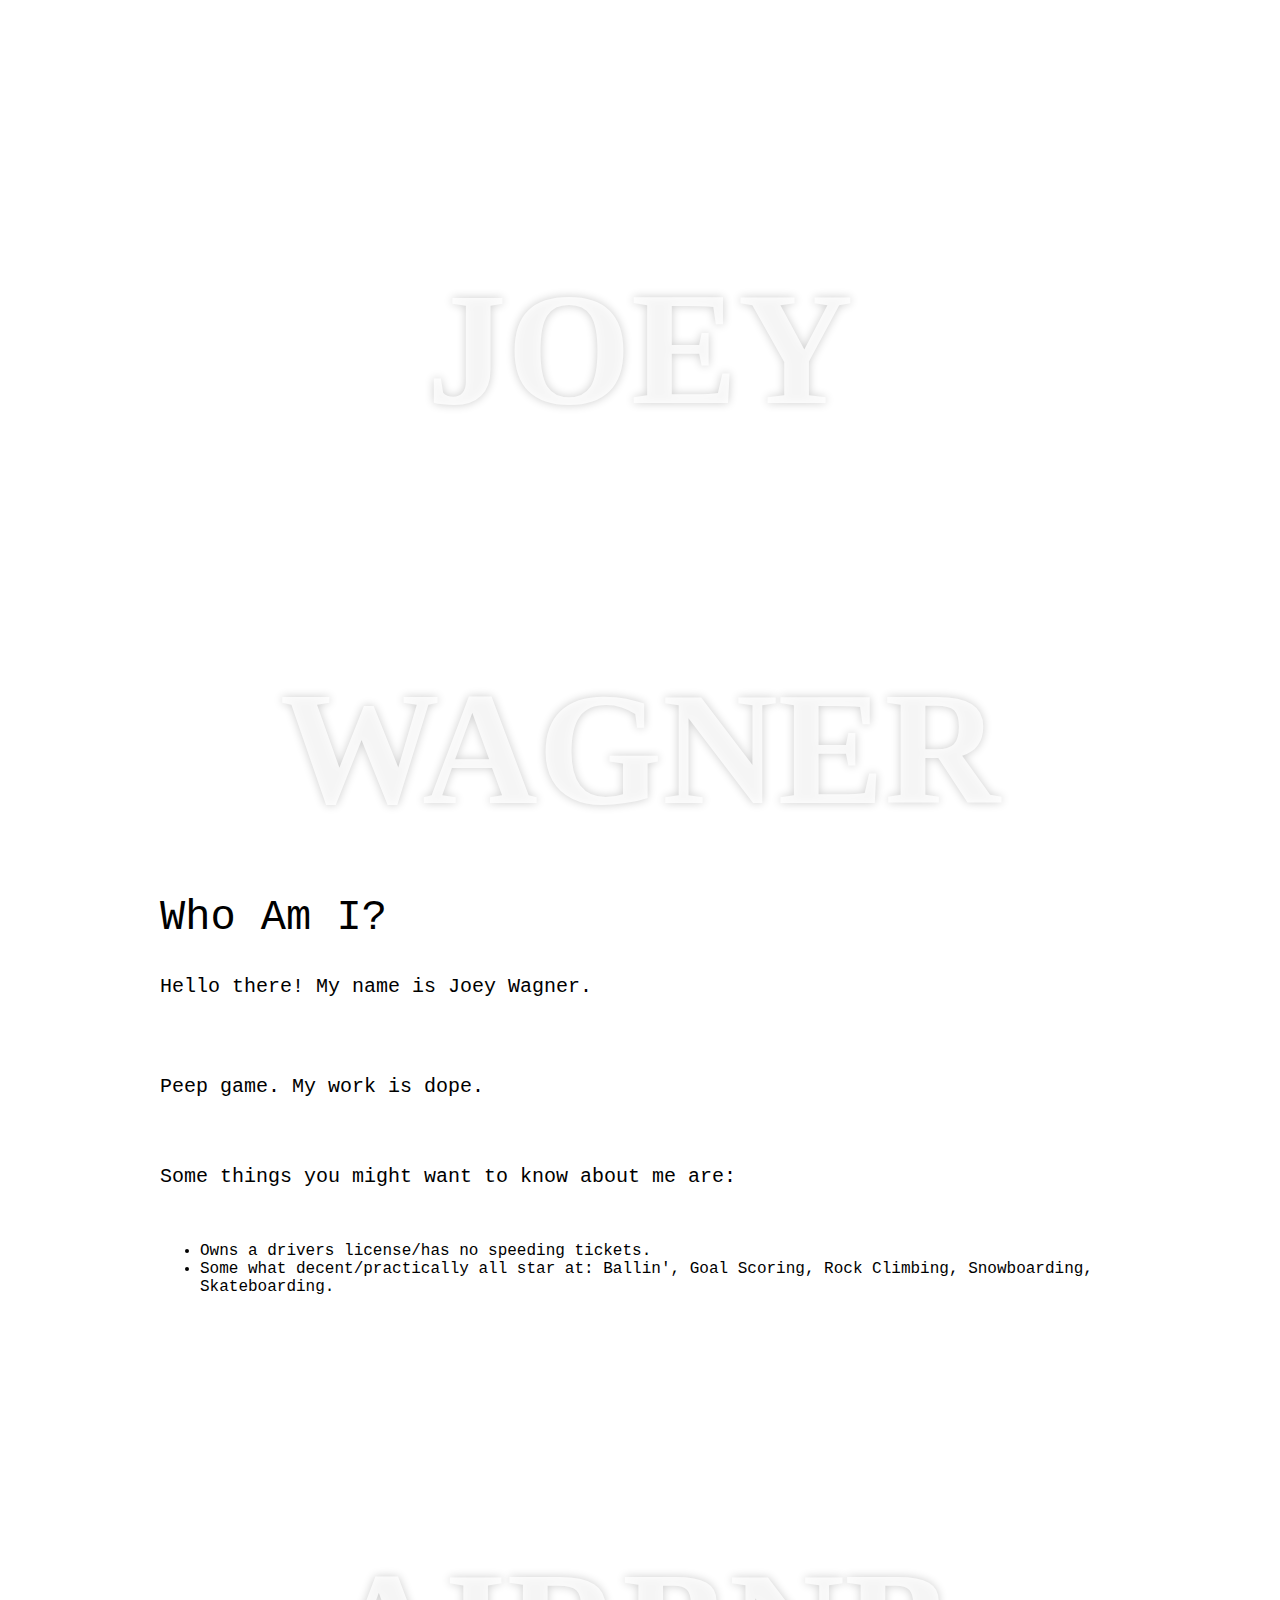
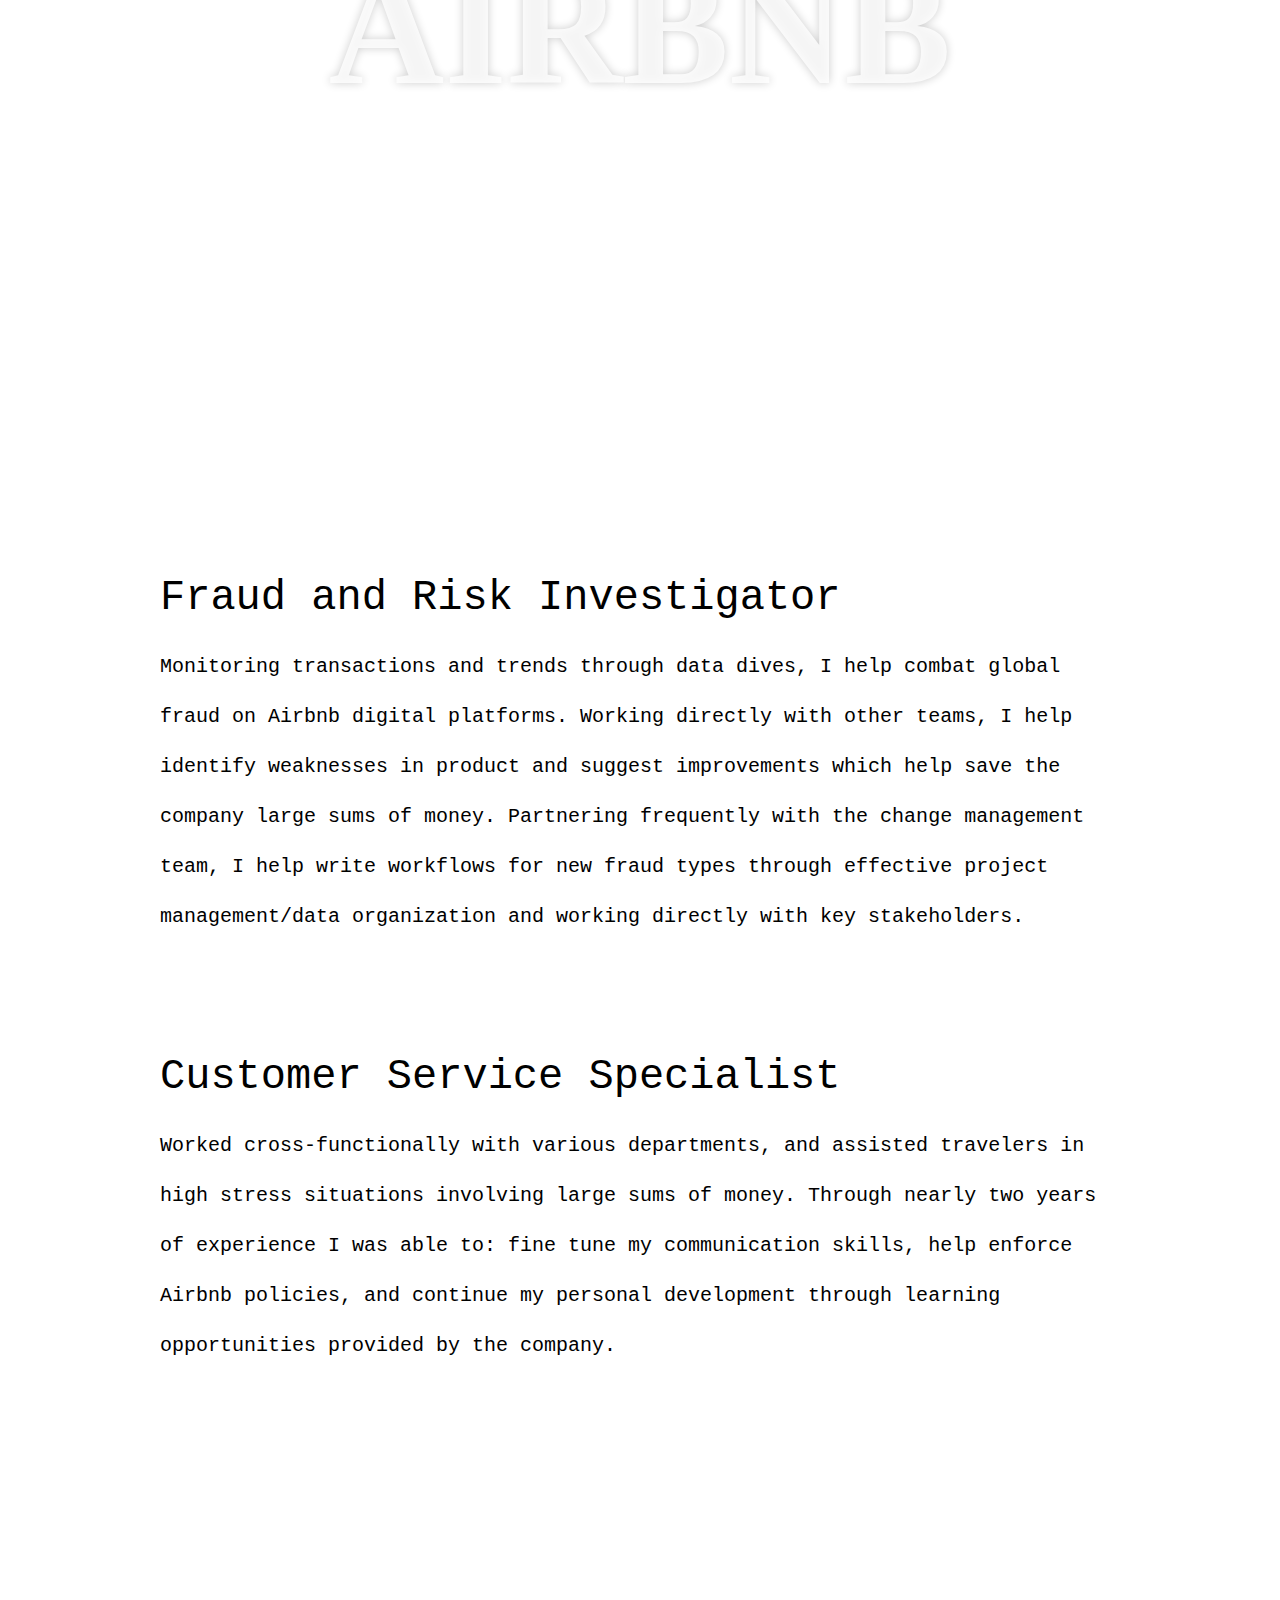
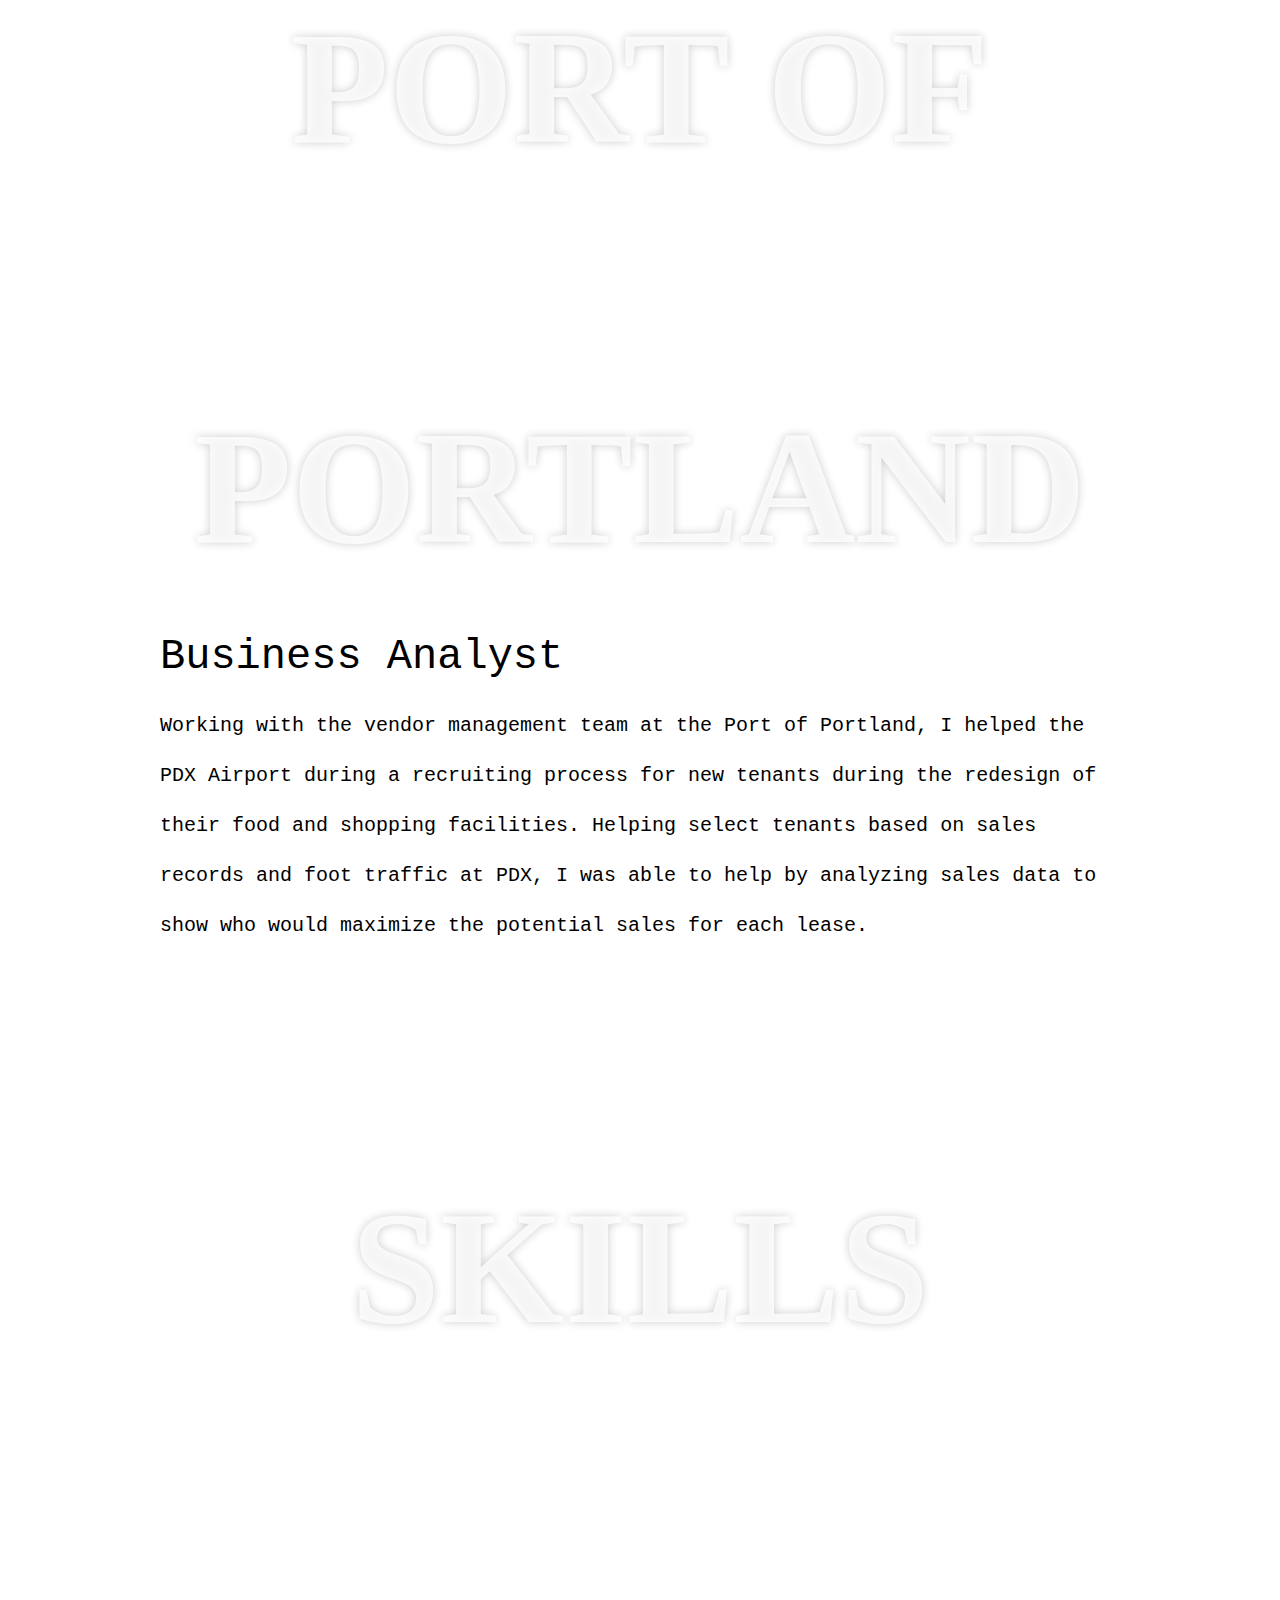
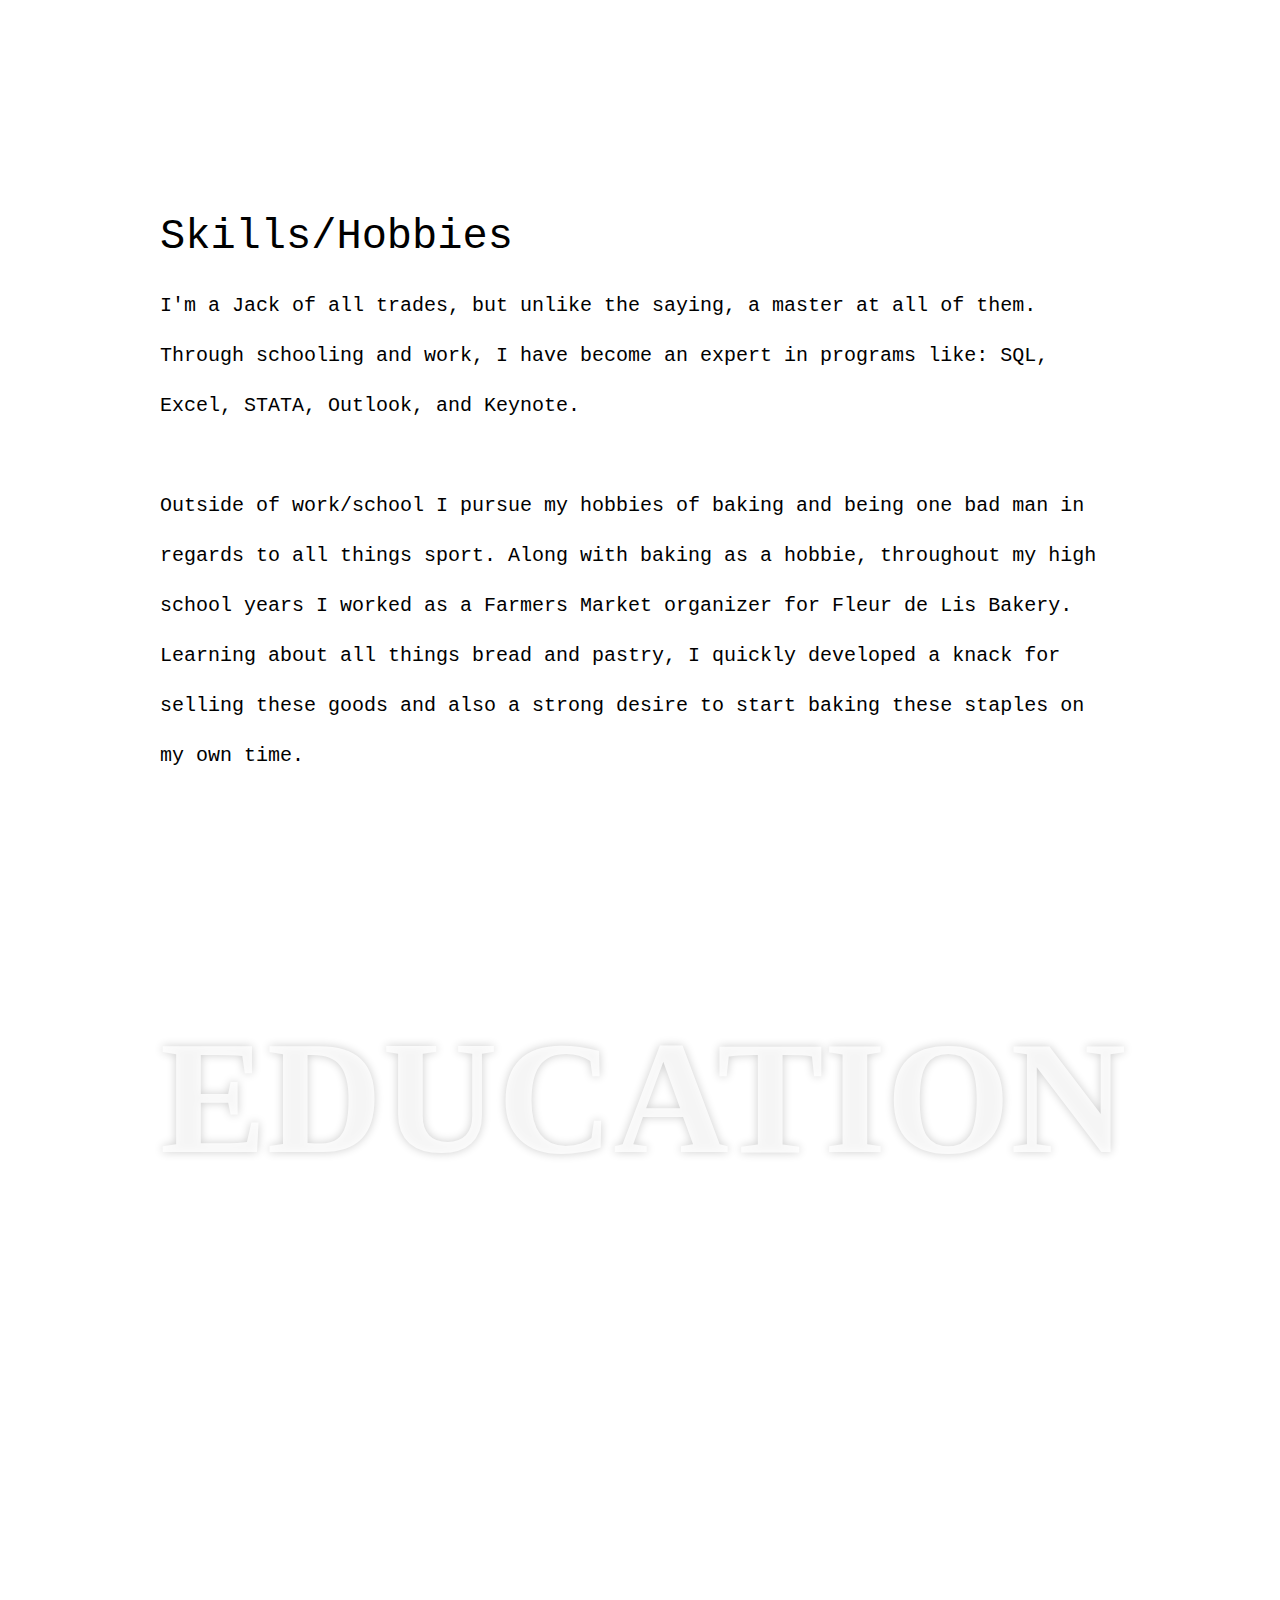
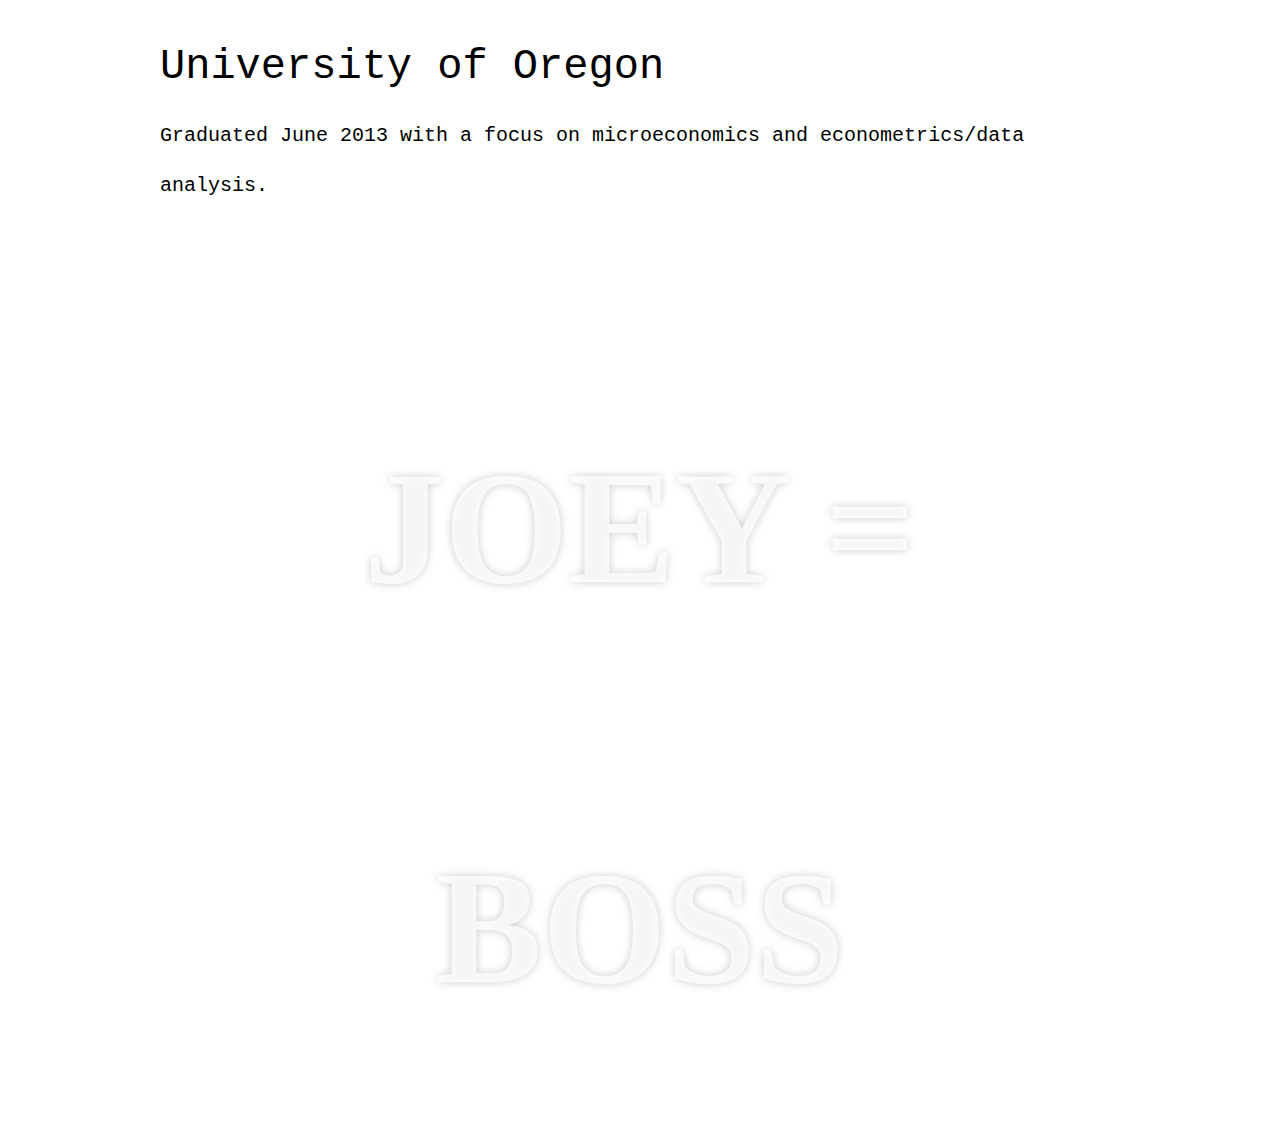
<file: index.html>
<!doctype html>
<html>
<title>
  The Greatness known as: Joey Wagner
</title>
<link rel="stylesheet" href="home_page_style.css">
<body>
  <div class="info-bar">
    <div class="container">
      <a class="icon one" href="mailto:joseph.wagner@airbnb.com"></a><a class="icon two"
      href="https://www.linkedin.com/in/joey-wagner-98120389/"></a><a class="icon three"
      href="pdf_friendly_resume.html" target="_blank"></a>

    </div>
  </div>
<section class="module parallax parallax-1">
<div class="container">
  <h1>Joey Wagner</h1>
</div>
</section>

<section class="module content">
  <div class="container">
      <h2>Who Am I?
</h1>
      <p>
        Hello there! My name is Joey Wagner.
        <br></br>
        Peep game. My work is dope.
      </p>
      <p>
        Some things you might want to know about me are:
      </p>
      <ul>
        <li>Owns a drivers license/has no speeding tickets.</li>
        <li>Some what decent/practically all star at: Ballin', Goal Scoring, Rock Climbing, Snowboarding, Skateboarding.</li>
      </ul>
    </div>
  </section>

<section class="module parallax parallax-2">
  <div class="container">
    <h1>Airbnb</h1>
  </div>
</section>

<section class="module content">
  <div class="container">
    <h2>Fraud and Risk Investigator</h2>
    <p>Monitoring transactions and trends through data dives, I help combat global fraud on Airbnb digital platforms.
      Working directly with other teams, I help identify weaknesses in product and suggest improvements which help save the company large sums of money.
      Partnering frequently with the change management team, I help write workflows for new fraud types through effective project
      management/data organization and working directly with key stakeholders.
    </p>
      <br>
    </br>
    <h2>Customer Service Specialist</h2>
    <p>Worked cross-functionally with various departments, and assisted travelers in high stress situations involving large sums of money.
      Through nearly two years of experience I was able to: fine tune my communication skills, help enforce Airbnb policies,
      and continue my personal development through learning opportunities provided by the company.

    </p>
  </div>
</section>

<section class="module parallax parallax-3">
  <div class="container">
    <h1>Port of Portland</h1>
  </div>
</section>

<section class="module content">
  <div class="container">
    <h2>Business Analyst</h2>

    <p>Working with the vendor management team at the Port of Portland,
      I helped the PDX Airport during a recruiting process for new tenants during the redesign of their food and shopping facilities.
      Helping select tenants based on sales records and foot traffic at PDX, I was able to help by analyzing sales data to
      show who would maximize the potential sales for each lease.
    </p>
  </div>
</section>

<section class="module parallax parallax-4">
  <div class="container">
    <h1>Skills</h1>
  </div>
</section>

<section class="module content">
  <div class="container">
    <h2>Skills/Hobbies</h2>
    <p> I'm a Jack of all trades, but unlike the saying, a master at all of them.  Through schooling and work,
      I have become an expert in programs like: SQL, Excel, STATA, Outlook, and Keynote.
      <br></br>
      Outside of work/school I pursue my hobbies of baking and being one bad man in regards to all things sport.
      Along with baking as a hobbie, throughout my high school years I worked as a Farmers Market organizer for Fleur de Lis Bakery.
      Learning about all things bread and pastry, I quickly developed a knack for selling these goods and also a strong desire to start baking
      these staples on my own time.
    </p>
  </div>
</section>



<section class="module parallax parallax-5">
  <div class="container">
    <h1>Education</h1>
  </div>
</section>

<section class="module content">
  <div class="container">
  <h2>University of Oregon</h2>
  <p>Graduated June 2013 with a focus on microeconomics and econometrics/data analysis.</p>
</div>
</section>

<section class="module parallax parallax-6">
  <div class="container">
    <h1>Joey = Boss</h1>
  </div>
</section>



</body>

</html>
</file>
<file: home_page_style.css>
/*
  Entire Page
*/
.container {
  max-width: 960px;
  margin: 0 auto;
}

/*this is a comment to let me know these are the actual sections of my site*/
.info-bar a.icon{
  display: inline-block;
  vertical-align: inherit;
  position: relative;
  margin: 0;
  padding: 0;
  width: 30px;
  height: 30px;
  opacity: 0.75;
  background-position: 0,0;
}
.info-bar .one{
  background-image: url("https://www.wired.com/images/icons/social-mail-square-black.svg");
  position: absolute;
}
.info-bar .two{
  background-image: url("http://www.monarchschool.org/sites/monarchschool.org/files/LInkedInLogo30x30.jpg");
  position:absolute;

}
.info-bar .three{
  background-image: url("http://www.netlinknbn.com/images/icon-printer.png");
}
.info-bar{

}
a{
  text-decoration: none;
  color: #b4b4b4;
}

section.module:last-child {
  margin-bottom: 0;
}
section.module h2 {
  margin-bottom: 10px;
  font-family: "Roboto Slab", serif;
  font-size: 15px;
}
section.module p {
  margin-bottom: 40px;
  font-size: 16px;
  font-weight: 300;
  font-family: Courier New;
  line-height: 2.5;
}
section.module li {
  font-size: 16px;
  font-weight: 300;
  font-family: Courier New;
}
section.module p:last-child {
  margin-bottom: 0;
}
section.module.content {
  padding: 10px 0;
}
section.module.parallax {
  height: 700px;
  background-position: 50% 50%;
  background-repeat: no-repeat;
  background-attachment: fixed;
  background-size: cover;
}
section.module.parallax h1 {
  color: rgba(255, 255, 255, 0.8);
  font-size: 48px;
  line-height: 400px;
  font-weight: 700;
  text-align: center;
  text-transform: uppercase;
  text-shadow: 0 0 10px rgba(0, 0, 0, 0.2);
}
section.module.parallax-1 {
  background-image: url("https://image.ibb.co/cjhwj5/guard_dog.jpg");
}
section.module.parallax-2 {
  background-image: url("https://torontoism.com/images/2015/07/airbnb-shelves.jpg");
}
section.module.parallax-3 {
  background-image: url("https://s-media-cache-ak0.pinimg.com/originals/18/70/29/1870296d897dca2a5fa8918c90168604.jpg");
}
section.module.parallax-4{
  background-image: url("https://image.ibb.co/m418Wk/food_thailand1.jpg")
}
section.module.parallax-5{
  background-image: url("http://media.oregonlive.com/education_impact/photo/ucla-oregon-basketball-d1b6bc9868ed80a1.jpg");
}
section.module.parallax-6{
  background-image: url("https://image.ibb.co/h27oHQ/scooter_chiangmai.jpg");
}
@media all and (min-width: 600px) {
  section.module h2 {
    font-size: 42px;
    font-family: Courier New;
    font-weight: 200;
  }
  section.module p {
    font-size: 20px;
  }
  section.module.parallax h1 {
    font-size: 96px;
  }
}
@media all and (min-width: 960px) {
  section.module.parallax h1 {
    font-size: 160px;
  }
}
</file>
